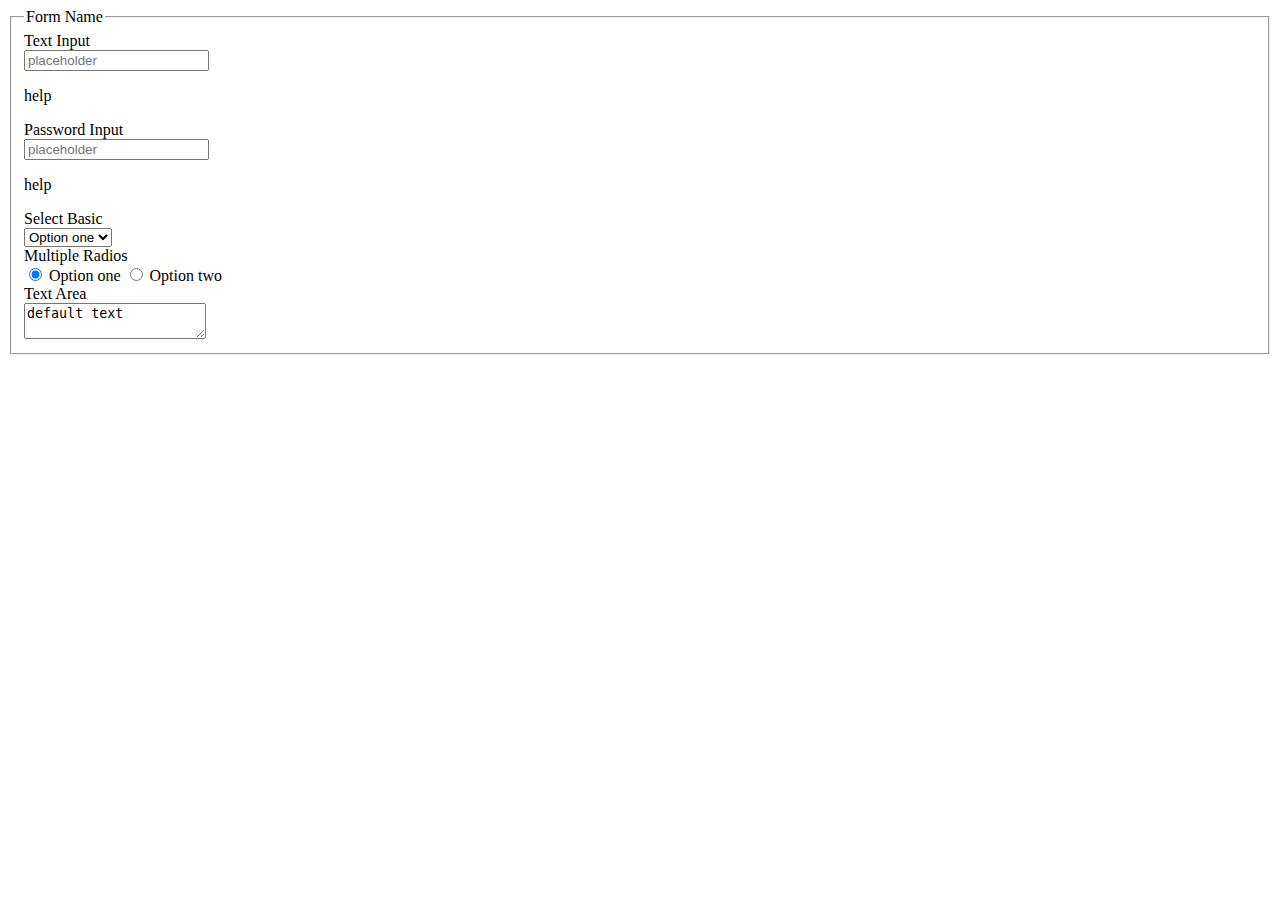
<file: test.html>
<!DOCTYPE html>
<html lang="en">
<head>

  <meta charset="utf-8">
  <meta name="description" content="">
  <mete name="keywords" content="">

  <meta name="viewports" content="width=device-width; initial-scale=1.0"
<link href="https://maxcdn.bootstrapcdn.com/bootstrap/3.3.6/css/bootstrap.min.css" rel="stylesheet" integrity="sha256-7s5uDGW3AHqw6xtJmNNtr+OBRJUlgkNJEo78P4b0yRw= sha512-nNo+yCHEyn0smMxSswnf/OnX6/KwJuZTlNZBjauKhTK0c+zT+q5JOCx0UFhXQ6rJR9jg6Es8gPuD2uZcYDLqSw==" crossorigin="anonymous">

<script src="https://maxcdn.bootstrapcdn.com/bootstrap/3.3.6/js/bootstrap.min.js" integrity="sha256-KXn5puMvxCw+dAYznun+drMdG1IFl3agK0p/pqT9KAo= sha512-2e8qq0ETcfWRI4HJBzQiA3UoyFk6tbNyG+qSaIBZLyW9Xf3sWZHN/lxe9fTh1U45DpPf07yj94KsUHHWe4Yk1A==" crossorigin="anonymous"></script>
</head>
<body>
<form class="form-horizontal" >

<fieldset>

<!-- Form Name -->
<legend>Form Name</legend>

<!-- Text input-->
<div class="control-group">
  <label class="control-label" for="textinput-0">Text Input</label>
  <div class="controls">
    <input id="textinput-0" name="textinput-0" type="text" placeholder="placeholder" class="input-xlarge">
    <p class="help-block">help</p>
  </div>
</div>

<!-- Password input-->
<div class="control-group">
  <label class="control-label" for="passwordinput-0">Password Input</label>
  <div class="controls">
    <input id="passwordinput-0" name="passwordinput-0" type="password" placeholder="placeholder" class="input-xlarge">
    <p class="help-block">help</p>
  </div>
</div>

<!-- Select Basic -->
<div class="control-group">
  <label class="control-label" for="selectbasic-0">Select Basic</label>
  <div class="controls">
    <select id="selectbasic-0" name="selectbasic-0" class="input-xlarge">
      <option>Option one</option>
      <option>Option two</option>
    </select>
  </div>
</div>

<!-- Multiple Radios -->
<div class="control-group">
  <label class="control-label" for="multipleradios-0">Multiple Radios</label>
  <div class="controls">
    <label class="radio" for="multipleradios-0-0">
      <input type="radio" name="multipleradios-0" id="multipleradios-0-0" value="Option one" checked="checked">
      Option one
    </label>
    <label class="radio" for="multipleradios-0-1">
      <input type="radio" name="multipleradios-0" id="multipleradios-0-1" value="Option two">
      Option two
    </label>
  </div>
</div>

<!-- Textarea -->
<div class="control-group">
  <label class="control-label" for="textarea-0">Text Area</label>
  <div class="controls">                     
    <textarea id="textarea-0" name="textarea-0">default text</textarea>
  </div>
</div>

</fieldset>
</form>
</body>
</html>
</file>
